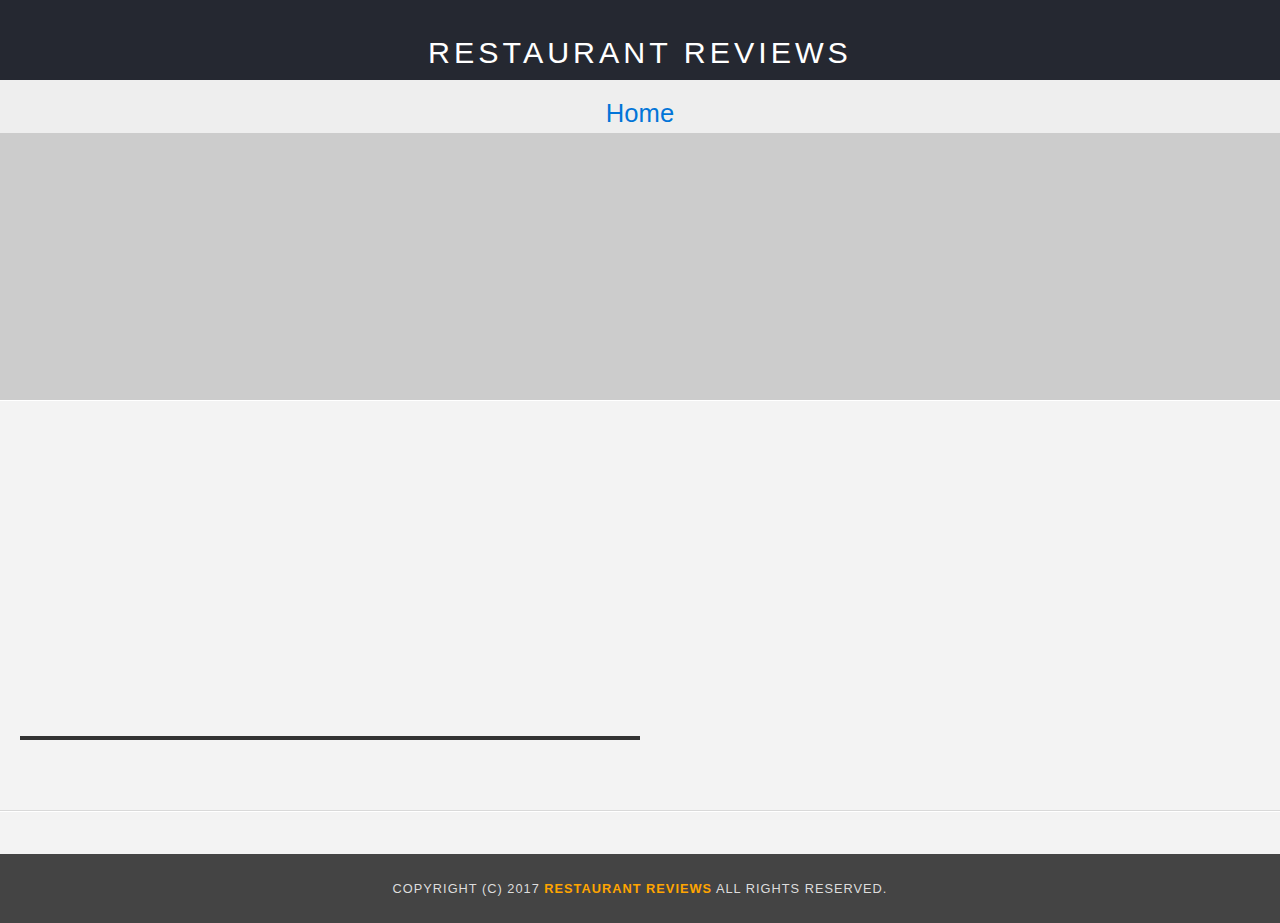
<file: restaurant.html>
<!DOCTYPE html>
<html lang="en">

<head>
    <meta charset="utf-8">
    <meta name="viewport" content="width=device-width, initial-scale=1.0">  
  <script type="application/javascript" charset="utf-8" src="js/registerSW.js"></script>
  <!-- Normalize.css for better cross-browser consistency -->
  <link rel="stylesheet" src="//normalize-css.googlecode.com/svn/trunk/normalize.css" />
  <!-- Main CSS file -->
  <link rel="stylesheet" href="css/style.css">
  <link rel="stylesheet" href="css/responsive.css">
  <link rel="stylesheet" href="https://unpkg.com/leaflet@1.3.1/dist/leaflet.css" integrity="sha512-Rksm5RenBEKSKFjgI3a41vrjkw4EVPlJ3+OiI65vTjIdo9brlAacEuKOiQ5OFh7cOI1bkDwLqdLw3Zg0cRJAAQ==" crossorigin=""/>
  <title>Restaurant Info</title>
</head>

<body class="inside">
    <a href="#restaurant-name" class="skip-link">Skip to main content</a>

  <!-- Beginning header -->
  <header>
    <!-- Beginning nav -->
    <nav>
      <h1><a href="/">Restaurant Reviews</a></h1>
    </nav>
    <!-- Beginning breadcrumb -->
    <ul id="breadcrumb" aria-label="breadcrumb">
      <li><a href="/">Home</a></li>
    </ul>
    <!-- End breadcrumb -->
    <!-- End nav -->
  </header>
  <!-- End header -->

  <!-- Beginning main -->
  <main id="maincontent">
    <!-- Beginning map -->
    <section  id="map-container" aria-labelledby="map-aria-description" role="application">
      <div id="map"></div>
      <span id="map-aria-description" class="map-aria-description">Map</span>
    </section>
    <!-- End map -->
    <!-- Beginning restaurant -->
    <section id="restaurant-container">
      <h2 id="restaurant-name"></h2>
      <img id="restaurant-img">
      <p id="restaurant-cuisine"></p>
      <p id="restaurant-address"></p>
      <table id="restaurant-hours"></table>
    </section>
    <!-- end restaurant -->
    <!-- Beginning reviews -->
    <section id="reviews-container">
      <ul id="reviews-list"></ul>
    </section>
    <!-- End reviews -->
  </main>
  <!-- End main -->

  <!-- Beginning footer -->
  <footer id="footer">
    Copyright (c) 2017 <a href="/"><strong>Restaurant Reviews</strong></a> All Rights Reserved.
  </footer>
  <!-- End footer -->
  <script src="https://unpkg.com/leaflet@1.3.1/dist/leaflet.js" integrity="sha512-/Nsx9X4HebavoBvEBuyp3I7od5tA0UzAxs+j83KgC8PU0kgB4XiK4Lfe4y4cgBtaRJQEIFCW+oC506aPT2L1zw==" crossorigin=""></script>
  <!-- Beginning scripts -->
  <!-- Database helpers -->
  <script type="text/javascript" src="js/dbhelper.js"></script>
  <!-- Main javascript file -->
  <script type="text/javascript" src="js/restaurant_info.js"></script>
  <!-- Google Maps -->
 <!--  <script async defer src="https://maps.googleapis.com/maps/api/js?key=AIzaSyA_tKbW6A5pQ-eupxI56myUnHLqYCzOjKo&libraries=places&callback=initMap"></script> -->
  <!-- End scripts -->

</body>

</html>
</file>
<file: css/style.css>
@charset "utf-8";
/* CSS Document */
html{
  box-sizing: border-box;
  font-size: 1em;
}

*,*:after,*:before{
  box-sizing: inherit;
}
.skip-link{
  position:absolute;
  top:-40px;
  left: 0;
  z-index:100;
}
.skip-link:focus{
  top:0;
}
body,td,th,p{
	font-family: Arial, Helvetica, sans-serif;
	font-size: 1rem;
	color: #333;
	line-height: 1.5;
}
body {
	background-color: #fdfdfd;
	margin: 0;
  position:relative;
}
ul, li {
	font-family: Arial, Helvetica, sans-serif;
	font-size: 1rem;
	color: #333;
}
a {
	color: orange;
	text-decoration: none;
}
a:hover, a:focus {
	color: #3397db;
	text-decoration: none;
}
a img{
	border: none 0px #fff;
}
h1, h2, h3, h4, h5, h6 {
  font-family: Arial, Helvetica, sans-serif;
  margin: 0 0 20px;
}
article, aside, canvas, details, figcaption, figure, footer, header, hgroup, menu, nav, section {
	display: block;
}
#maincontent {
  background-color: #f3f3f3;
  min-height: 100%;
}
#footer {
  background-color: #444;
  color: #DDD;
  font-size: .8rem;
  letter-spacing: 1px;
  padding: 25px;
  text-align: center;
  text-transform: uppercase;
}
#footer > a {
  padding: 25px 0;
}
#map-aria-description{
  position: absolute;
  left: -10000px;
  width: 1px;
  height: 1px;
  overflow:hidden;
}
.leaflet-top, .leaflet-bottom {
  z-index: auto !important;
}

/* ====================== Navigation ====================== */
nav h1{
    margin: auto;
    padding: 24px 0px;
    letter-spacing: 8px;
}

nav {
  width: 100%;
  height: 80px;
  background-color: #252831;
  text-align:center;
}
nav h1 {
  margin: auto;
}
nav h1 a {
  color: #fff;
  font-size: .75em;
  font-weight: 200;
  letter-spacing: .25rem;
  text-transform: uppercase;
}
#breadcrumb {
    padding: 14px 0;
    list-style: none;
    background-color: #eee;
    margin: 0;
    width: 100%;
  /*new*/
    height:53px;
    text-align: center;
}

/* Display list items side by side */
#breadcrumb li {
    display: inline;
    font-size: 1.2rem;
}

/* Add a slash symbol (/) before/behind each list item */
#breadcrumb li+li:before {
    padding: 8px;
    color: black;
    content: "/\00a0";
}

/* Add a color to all links inside the list */
#breadcrumb li a {
    color: #0275d8;
    text-decoration: none;
    padding:15px 1px;
}

/* Add a color on mouse-over */
#breadcrumb li a:hover {
    color: #01447e;
    text-decoration: underline;
}
/* ====================== Map ====================== */
#map {
  height: 400px;
  width: 100%;
  background-color: #ccc;
}
/* ====================== Restaurant Filtering ====================== */
.filter-options {
  width: 100%;
  /*height: 50px;*/
  background-color: #1D0A6B;
  align-items: center;
  padding: 10px 0;
}
.filter-options h2 {
  color: white;
  font-size: 1rem;
  font-weight: normal;
  line-height: 1;
  margin: 0 20px;
}
.filter-options select {
  background-color: white;
  border: 1px solid #fff;
  font-family: Arial,sans-serif;
  font-size: 1.1rem;
  height: 35px;
  letter-spacing: 0;
  margin: 10px;
  padding: 0 10px;
  max-width: 200px;
  width: calc(50% - 30px)
}

/* ====================== Restaurant Listing ====================== */
#restaurants-list {
  background-color: #f3f3f3;
  list-style: outside none none;
  margin: 0;
  padding: 30px 15px 60px;
  text-align: center;
}
#restaurants-list li {
  background-color: #fff;
  border: 2px solid #ccc;
  font-family: Arial,sans-serif;
  margin: 15px;
  min-height: 380px;
  padding: 0 30px 25px;
  text-align: left;
  width: calc(100% - 30px);

}
#restaurants-list .restaurant-img {
  background-color: #ccc;
  display: block;
  margin: 0;
  max-width: 100%;
  min-width: 100%;
}
#restaurants-list li h3 {
  color: #006157;
  font-family: Arial,sans-serif;
  font-size: 1.4rem;
  font-weight: 200;
  letter-spacing: 0;
  line-height: 1.3;
  margin: 20px 0 10px;
  text-transform: uppercase;
}
#restaurants-list p {
  margin: 0;
  font-size: 1.1rem;
}
#restaurants-list li a {
  background-color: orange;
  border-bottom: 3px solid #eee;
  color: #363636;
  display: inline-block;
  font-size: 1rem;
  margin: 15px 0 0;
  padding: 8px 30px 10px;
  text-align: center;
  text-decoration: none;
  text-transform: uppercase;
}
#restaurants-list {
  display:flex;
  flex-wrap: wrap;
}
/* ====================== Restaurant Details ====================== */
.inside header {
  position: fixed;
  top: 0;
  width: 100%;
  z-index: 1000;
}

.inside #map {
  top: 133px;
}
.inside #footer {
  bottom: 0;
  position: absolute;
  width: 100%;
}
#restaurant-name {
  color: #006157;
  font-family: Arial,sans-serif;
  font-size: 1.4rem;
  font-weight: 200;
  letter-spacing: 0;
  margin: 15px 0 30px;
  text-transform: uppercase;
  line-height: 1.1;
  width:100%;
}
#restaurant-img {
  width: 100%;
  height: 100%;
  border-radius: 30px 0 30px 0;
}
#restaurant-address {
  font-size: 1.2rem;
  margin: 10px 0px;
  width:100%;
}
#restaurant-cuisine {
  background-color: #333;
  color: #ddd;
  font-size: 1.2 rem;
  font-weight: 300;
  letter-spacing: 10px;
  margin: 0 0 20px;
  padding: 2px 0;
  text-align: center;
  text-transform: uppercase;
	width: 100%;
}
#restaurant-container, #reviews-container {
  border-bottom: 1px solid #d9d9d9;
  border-top: 1px solid #fff;
  padding: 140px 20px 30px;
  width: 100%;
}
#restaurant-container{
  display:flex;
  flex-wrap: wrap;
}

#reviews-container {
  padding: 30px 20px 80px;
  max-width: 100%;
}
#reviews-container h2 {
  color: #006157;
  font-size: 2.4rem;
  font-weight: 300;
  letter-spacing: -1px;
  padding-bottom: 1pt;
}
#reviews-list {
  margin: 0;
  padding: 0;
  display:flex;
  flex-wrap: wrap;
}
#reviews-list li {
  background-color: #fff;
    border: 2px solid #f3f3f3;
  display: block;
  list-style-type: none;
  margin: 0 15px 30px;
  overflow: hidden;
  padding: 0 20px 20px;
  position: relative;
  width: 100%;
  border-radius: 30px 0 30px 0;
  box-shadow: 7px 8px 0px 0px #f58500;
}
#reviews-list li p {
  margin: 0 0 10px;
}
#restaurant-hours td {
  color: #666;
}
</file>
<file: css/responsive.css>
/*@charset "utf-8";
/* CSS Document */
@media only screen and (min-width: 550px) {
    #restaurants-list li, #reviews-list li {
        width: calc((100% - 60px) / 2);
    }
    #restaurant-name{
        font-size:1.6rem;
    }
    #breadcrumb li {
        font-size:1.6rem;
    }
    nav h1 a {
        font-size:1.9rem;
    }
}
@media only screen and (min-width: 825px){
  #restaurants-list li, #reviews-list li {
    width: calc((100% - 90px) / 3);
  }
  nav h1{
      font-size:3vw;
      padding: calc((80px - 3vw)/2) 0px;
  }
}

@media only screen and (min-width: 1100px){
  #restaurants-list li, #reviews-list li {
    width: calc((100% - 120px) / 4);
  }
  #restaurant-img {
      width:50%;
  }
  #restaurant-address {
      order:3;
      width:100%;
  }
  #restaurant-cuisine {
    order:1;
    width:50%;
  }
  #restaurant-hours td{
      font-size:1.3rem;
  }
  #restaurant-hours {
    margin-top: 150px;
    margin-left: 30px;
    }
}
</file>
